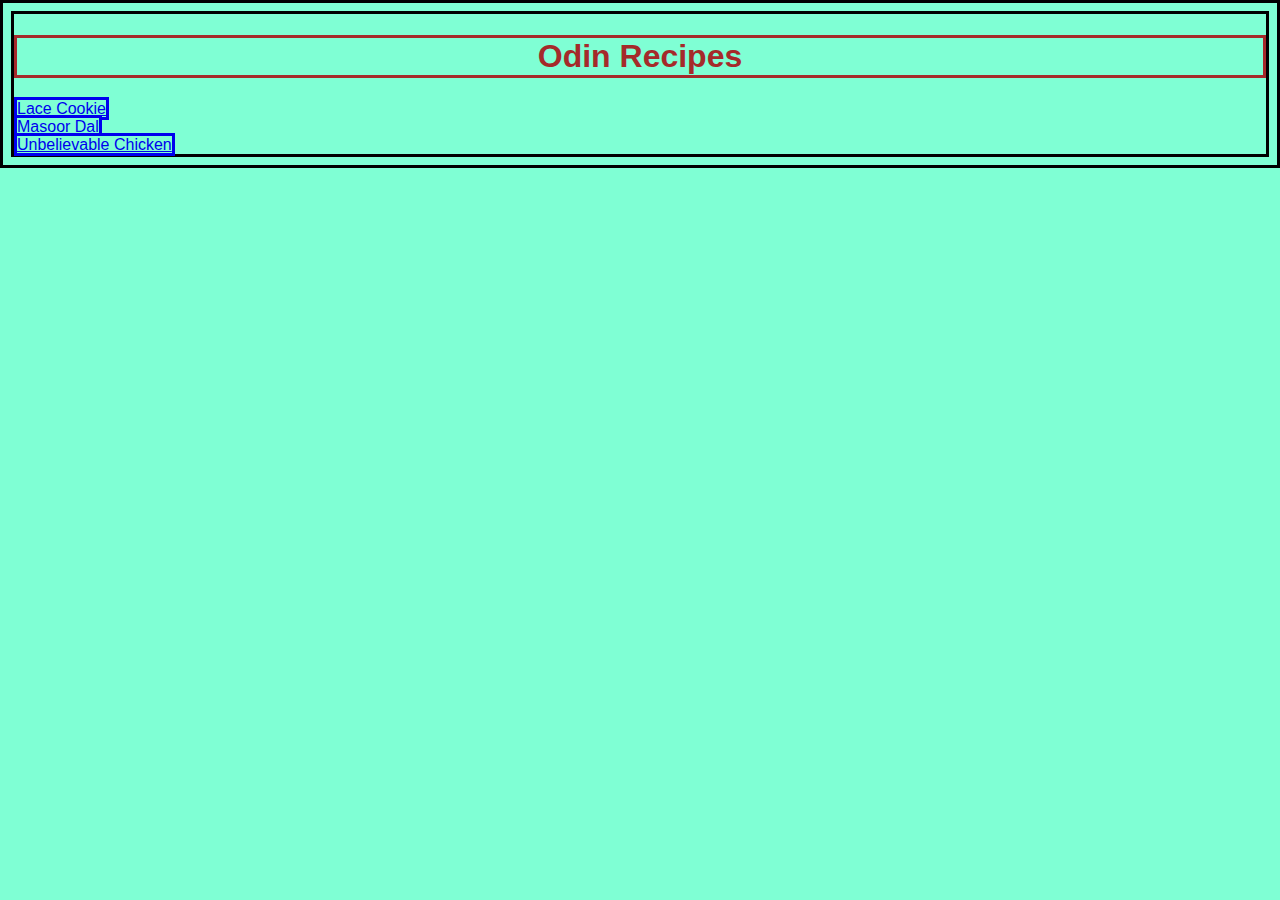
<file: index.html>
<!DOCTYPE html>
<html lang="en">
<head>
    <meta charset="UTF-8">
    <meta http-equiv="X-UA-Compatible" content="IE=edge">
    <meta name="viewport" content="width=device-width, initial-scale=1.0">
    <title>The Odin Project Recipes</title>
    <link rel="stylesheet" href="style.css">
</head>
<body>
    <h1>Odin Recipes</h1>
    
    <a href="./recipes/lace_cookie.html">Lace Cookie</a>
    <br>
    <a href="./recipes/masoor_dal.html">Masoor Dal</a>
    <br>
    <a href="./recipes/unbelievable_chicken.html">Unbelievable Chicken</a>

</body>
</html>
</file>
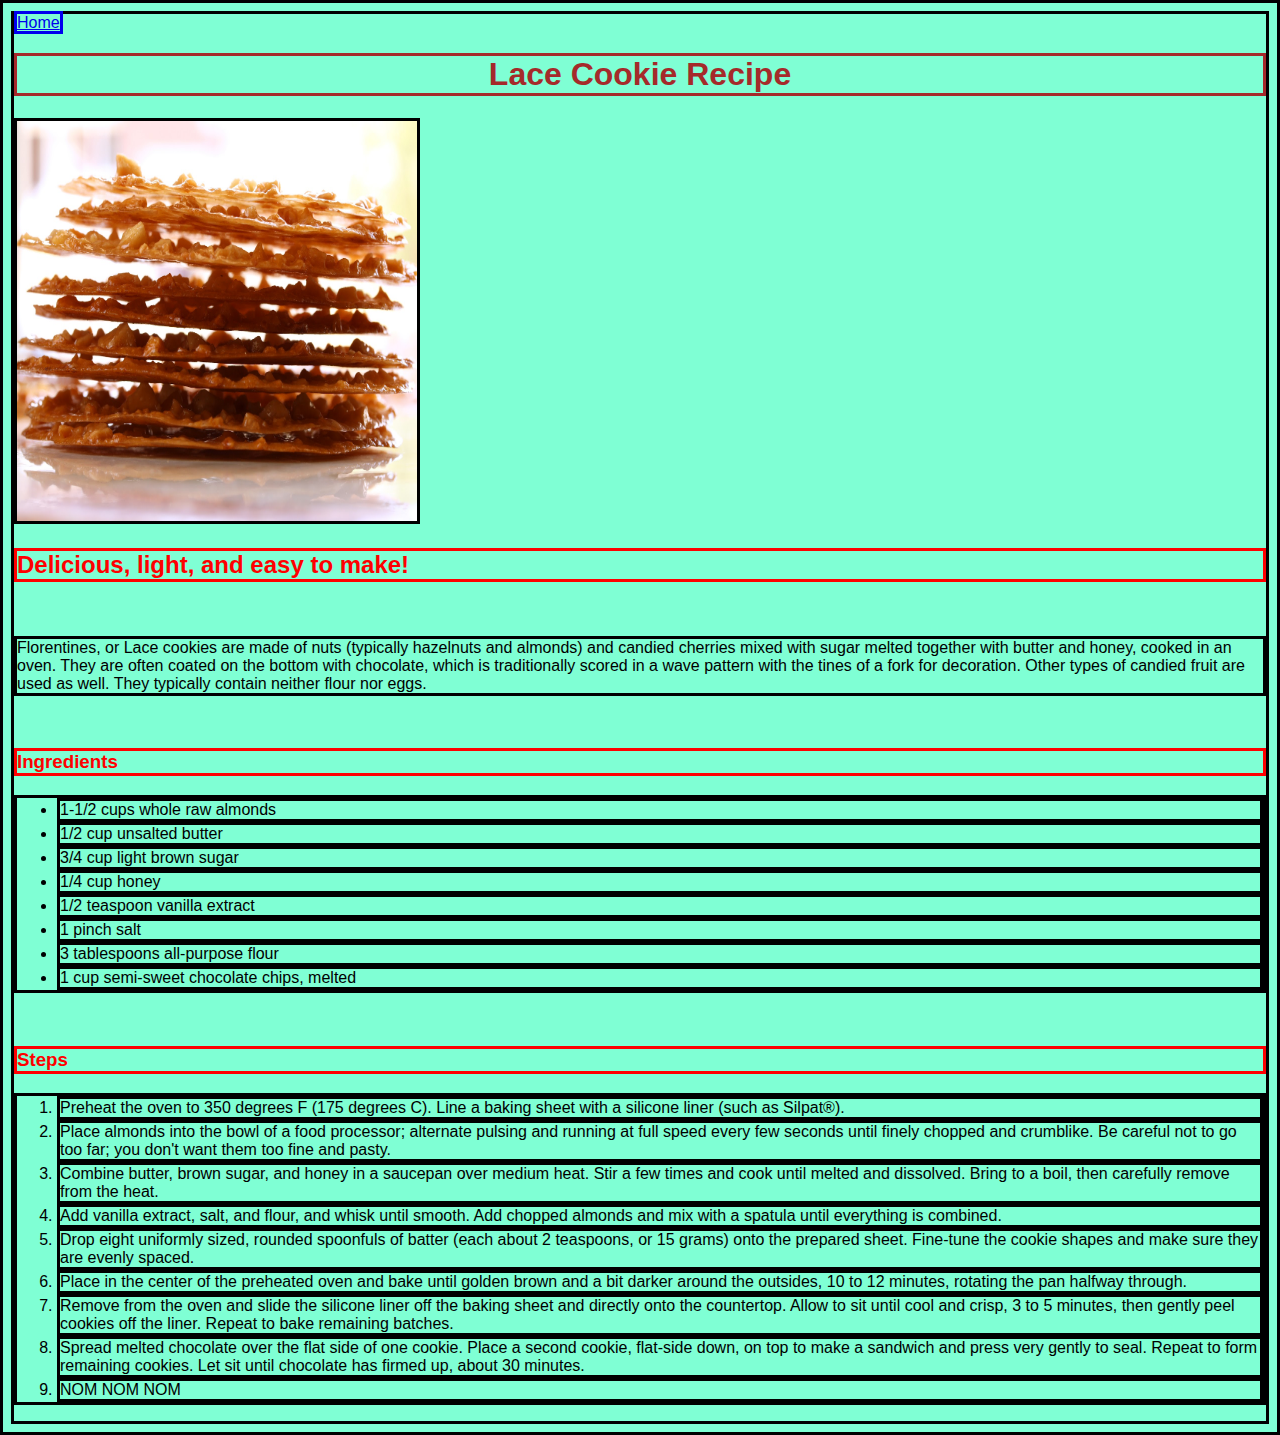
<file: recipes/lace_cookie.html>
<!DOCTYPE html>
<html lang="en">
<head>
    <meta charset="UTF-8">
    <meta http-equiv="X-UA-Compatible" content="IE=edge">
    <meta name="viewport" content="width=device-width, initial-scale=1.0">
    <title>Lace Cookie</title>
    <link rel="stylesheet" href="../style.css">
</head>
<body>
    <a href="../index.html">Home</a>
    <h1>Lace Cookie Recipe</h1>
    <img src="./res/lace_cookie.JPG" width="400" height="400">
    <h2>Delicious, light, and easy to make!</h2>
    <br>
    <p>Florentines, or Lace cookies are made of nuts (typically hazelnuts and almonds) and candied cherries mixed with sugar melted together
    with butter and honey, cooked in an oven. They are often coated on the bottom with chocolate, which is traditionally
    scored in a wave pattern with the tines of a fork for decoration. Other types of candied fruit are used as well. They
    typically contain neither flour nor eggs.</p>
    <br>
    <h3>Ingredients</h3>
    <ul>
        <li>1-1/2 cups whole raw almonds</li>
        <li>1/2 cup unsalted butter</li>
        <li>3/4 cup light brown sugar</li>
        <li>1/4 cup honey</li>
        <li>1/2 teaspoon vanilla extract</li>
        <li>1 pinch salt</li>
        <li>3 tablespoons all-purpose flour</li>
        <li>1 cup semi-sweet chocolate chips, melted</li>
    </ul>
    <br>
    <h3>Steps</h3>
    <ol>
        <li>Preheat the oven to 350 degrees F (175 degrees C). Line a baking sheet with a silicone liner (such as Silpat®).</li>
        <li>Place almonds into the bowl of a food processor; alternate pulsing and running at full speed every few seconds until finely chopped and crumblike. Be careful not to go too far; you don't want them too fine and pasty.</li>
        <li>Combine butter, brown sugar, and honey in a saucepan over medium heat. Stir a few times and cook until melted and dissolved. Bring to a boil, then carefully remove from the heat.</li>
        <li>Add vanilla extract, salt, and flour, and whisk until smooth. Add chopped almonds and mix with a spatula until everything is combined.</li>
        <li>Drop eight uniformly sized, rounded spoonfuls of batter (each about 2 teaspoons, or 15 grams) onto the prepared sheet. Fine-tune the cookie shapes and make sure they are evenly spaced.</li>
        <li>Place in the center of the preheated oven and bake until golden brown and a bit darker around the outsides, 10 to 12 minutes, rotating the pan halfway through.</li>
        <li>Remove from the oven and slide the silicone liner off the baking sheet and directly onto the countertop. Allow to sit until cool and crisp, 3 to 5 minutes, then gently peel cookies off the liner. Repeat to bake remaining batches.</li>
        <li>Spread melted chocolate over the flat side of one cookie. Place a second cookie, flat-side down, on top to make a sandwich and press very gently to seal. Repeat to form remaining cookies. Let sit until chocolate has firmed up, about 30 minutes.</li>
        <li>NOM NOM NOM</li>


    </ol>


</body>
</html>
</file>
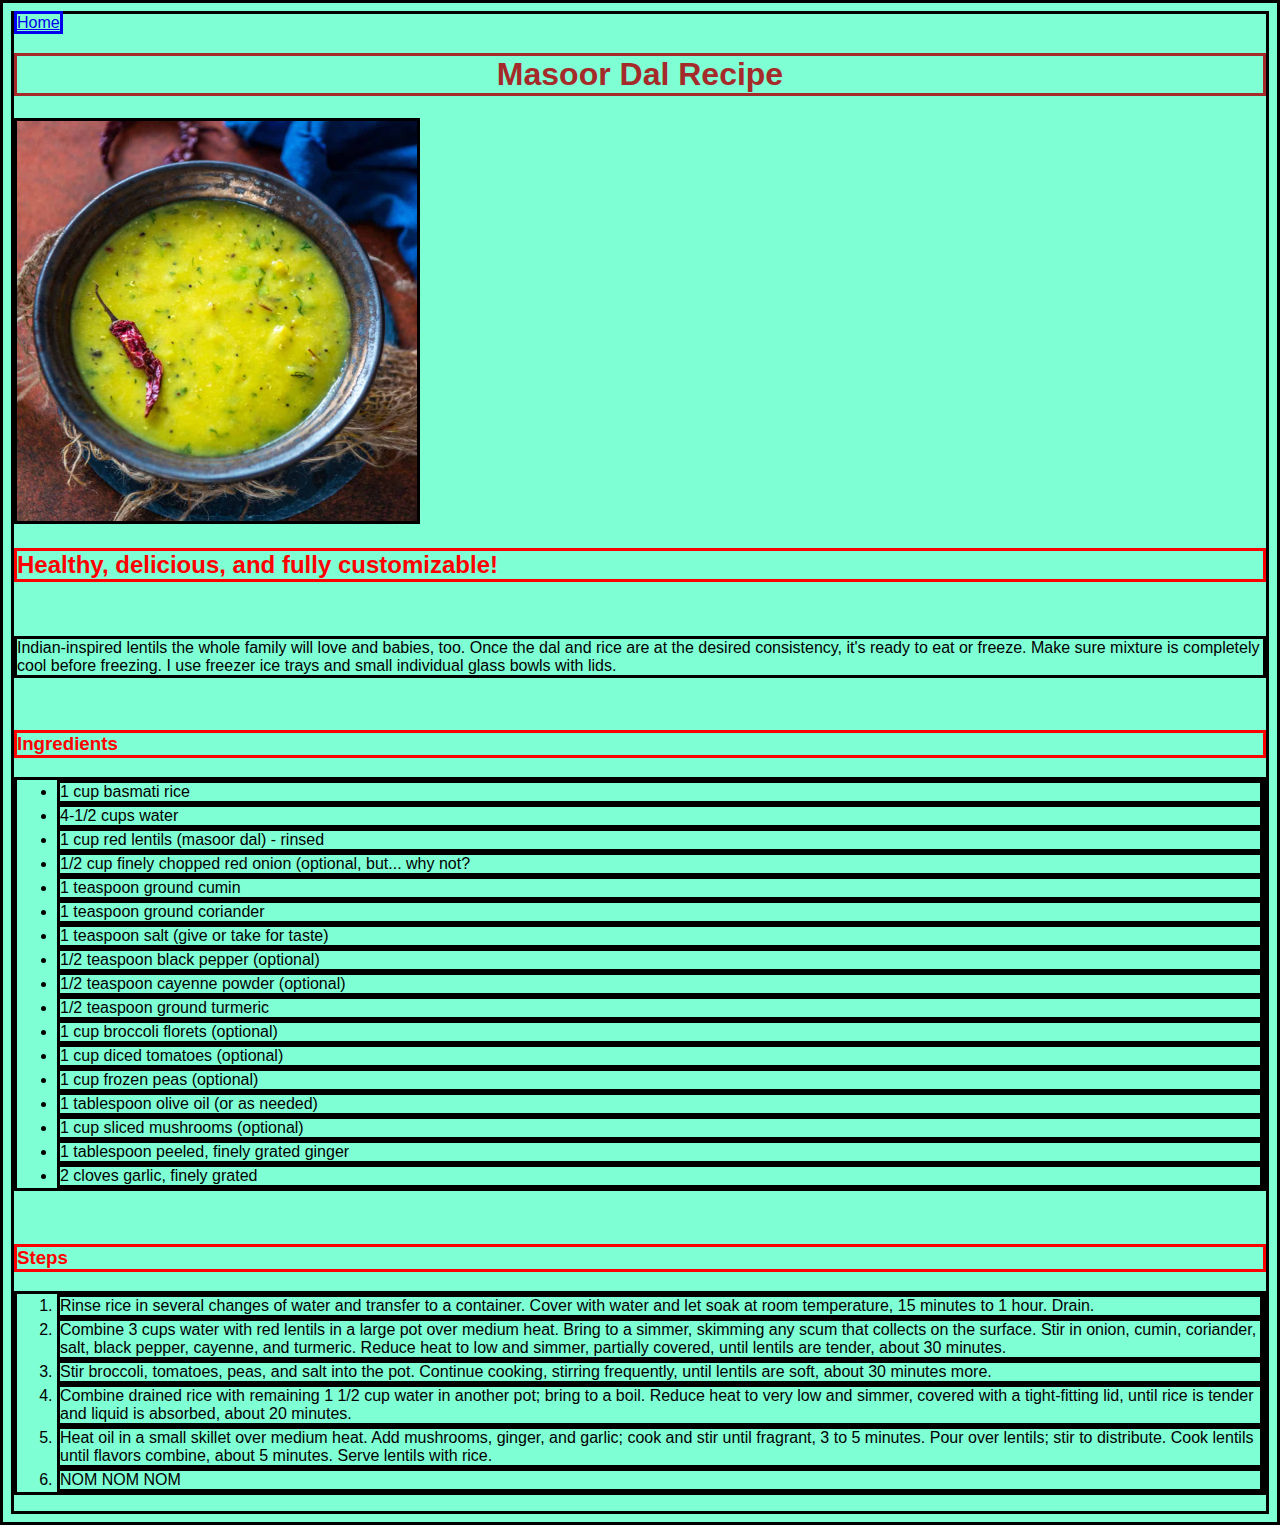
<file: recipes/masoor_dal.html>
<!DOCTYPE html>
<html lang="en">

<head>
    <meta charset="UTF-8">
    <meta http-equiv="X-UA-Compatible" content="IE=edge">
    <meta name="viewport" content="width=device-width, initial-scale=1.0">
    <title>Masoor Dal</title>
    <link rel="stylesheet" href="../style.css">
</head>

<body>
    <a href="../index.html">Home</a>
    <h1>Masoor Dal Recipe</h1>
    <img src="./res/masoor_dal.jpg" width="400" height="400">
    <h2>Healthy, delicious, and fully customizable!</h2>
    <br>
    <p>Indian-inspired lentils the whole family will love and babies, too. Once the dal and rice are at the desired
    consistency, it's ready to eat or freeze. Make sure mixture is completely cool before freezing. I use freezer ice trays
    and small individual glass bowls with lids.</p>
    <br>
    <h3>Ingredients</h3>
    <ul>
        <li>1 cup basmati rice</li>
        <li>4-1/2 cups water</li>
        <li>1 cup red lentils (masoor dal) - rinsed</li>
        <li>1/2 cup finely chopped red onion (optional, but... why not?</li>
        <li>1 teaspoon ground cumin</li>
        <li>1 teaspoon ground coriander</li>
        <li>1 teaspoon salt (give or take for taste)</li>
        <li>1/2 teaspoon black pepper (optional)</li>
        <li>1/2 teaspoon cayenne powder (optional)</li>
        <li>1/2 teaspoon ground turmeric</li>
        <li>1 cup broccoli florets (optional)</li>
        <li>1 cup diced tomatoes (optional)</li>
        <li>1 cup frozen peas (optional)</li>
        <li>1 tablespoon olive oil (or as needed)</li>
        <li>1 cup sliced mushrooms (optional)</li>
        <li>1 tablespoon peeled, finely grated ginger</li>
        <li>2 cloves garlic, finely grated</li>
    </ul>
    <br>
    <h3>Steps</h3>
    <ol>
        <li>Rinse rice in several changes of water and transfer to a container. Cover with water and let soak at room temperature, 
            15 minutes to 1 hour. Drain.</li>
        <li>Combine 3 cups water with red lentils in a large pot over medium heat. Bring to a simmer, skimming any scum that
        collects on the surface. Stir in onion, cumin, coriander, salt, black pepper, cayenne, and turmeric. Reduce heat to low
        and simmer, partially covered, until lentils are tender, about 30 minutes.</li>
        <li>Stir broccoli, tomatoes, peas, and salt into the pot. Continue cooking, stirring frequently, until lentils are soft,
        about 30 minutes more.</li>
        <li>Combine drained rice with remaining 1 1/2 cup water in another pot; bring to a boil. Reduce heat to very low and simmer,
        covered with a tight-fitting lid, until rice is tender and liquid is absorbed, about 20 minutes.
    </li>

    <li>Heat oil in a small skillet over medium heat. Add mushrooms, ginger, and garlic; cook and stir until fragrant, 3 to 5
    minutes. Pour over lentils; stir to distribute. Cook lentils until flavors combine, about 5 minutes. Serve lentils with
    rice.</li>
        <li>NOM NOM NOM</li>


    </ol>


</body>

</html>
</file>
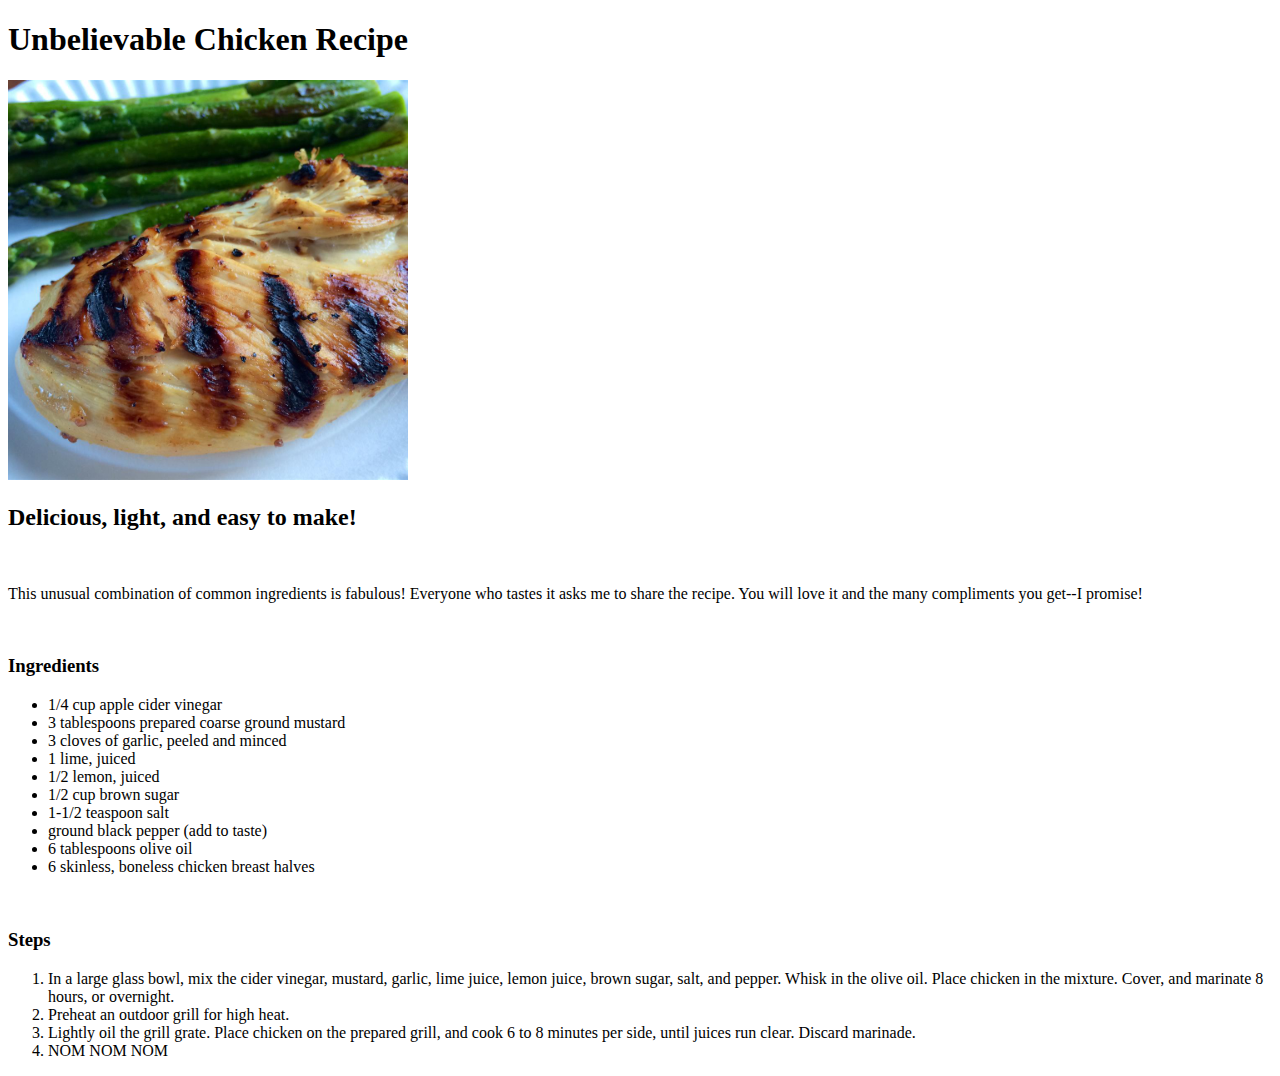
<file: recipes/unbelievable chicken.html>
<!DOCTYPE html>
<html lang="en">

<head>
    <meta charset="UTF-8">
    <meta http-equiv="X-UA-Compatible" content="IE=edge">
    <meta name="viewport" content="width=device-width, initial-scale=1.0">
    <title>Unbelievable Chicken</title>
</head>

<body>
    <h1>Unbelievable Chicken Recipe</h1>
    <img src="./res/unbelievable_chicken.jpg" width="400" height="400">
    <h2>Delicious, light, and easy to make!</h2>
    <br>
    <p>This unusual combination of common ingredients is fabulous! Everyone who tastes it asks me to share the recipe. You will
    love it and the many compliments you get--I promise!</p>
    <br>
    <h3>Ingredients</h3>
    <ul>
        <li>1/4 cup apple cider vinegar</li>
        <li>3 tablespoons prepared coarse ground mustard</li>
        <li>3 cloves of garlic, peeled and minced</li>
        <li>1 lime, juiced</li>
        <li>1/2 lemon, juiced</li>
        <li>1/2 cup brown sugar</li>
        <li>1-1/2 teaspoon salt</li>
        <li>ground black pepper (add to taste)</li>
        <li>6 tablespoons olive oil</li>
        <li>6 skinless, boneless chicken breast halves</li>

    </ul>
    <br>
    <h3>Steps</h3>
    <ol>

        <li>In a large glass bowl, mix the cider vinegar, mustard, garlic, lime juice, lemon juice, brown sugar, salt, and pepper.
        Whisk in the olive oil. Place chicken in the mixture. Cover, and marinate 8 hours, or overnight.
</li>

<li>Preheat an outdoor grill for high heat.

</li>

<li>Lightly oil the grill grate. Place chicken on the prepared grill, and cook 6 to 8 minutes per side, until juices run
clear. Discard marinade.</li>
        <li>NOM NOM NOM</li>


    </ol>


</body>

</html>
</file>
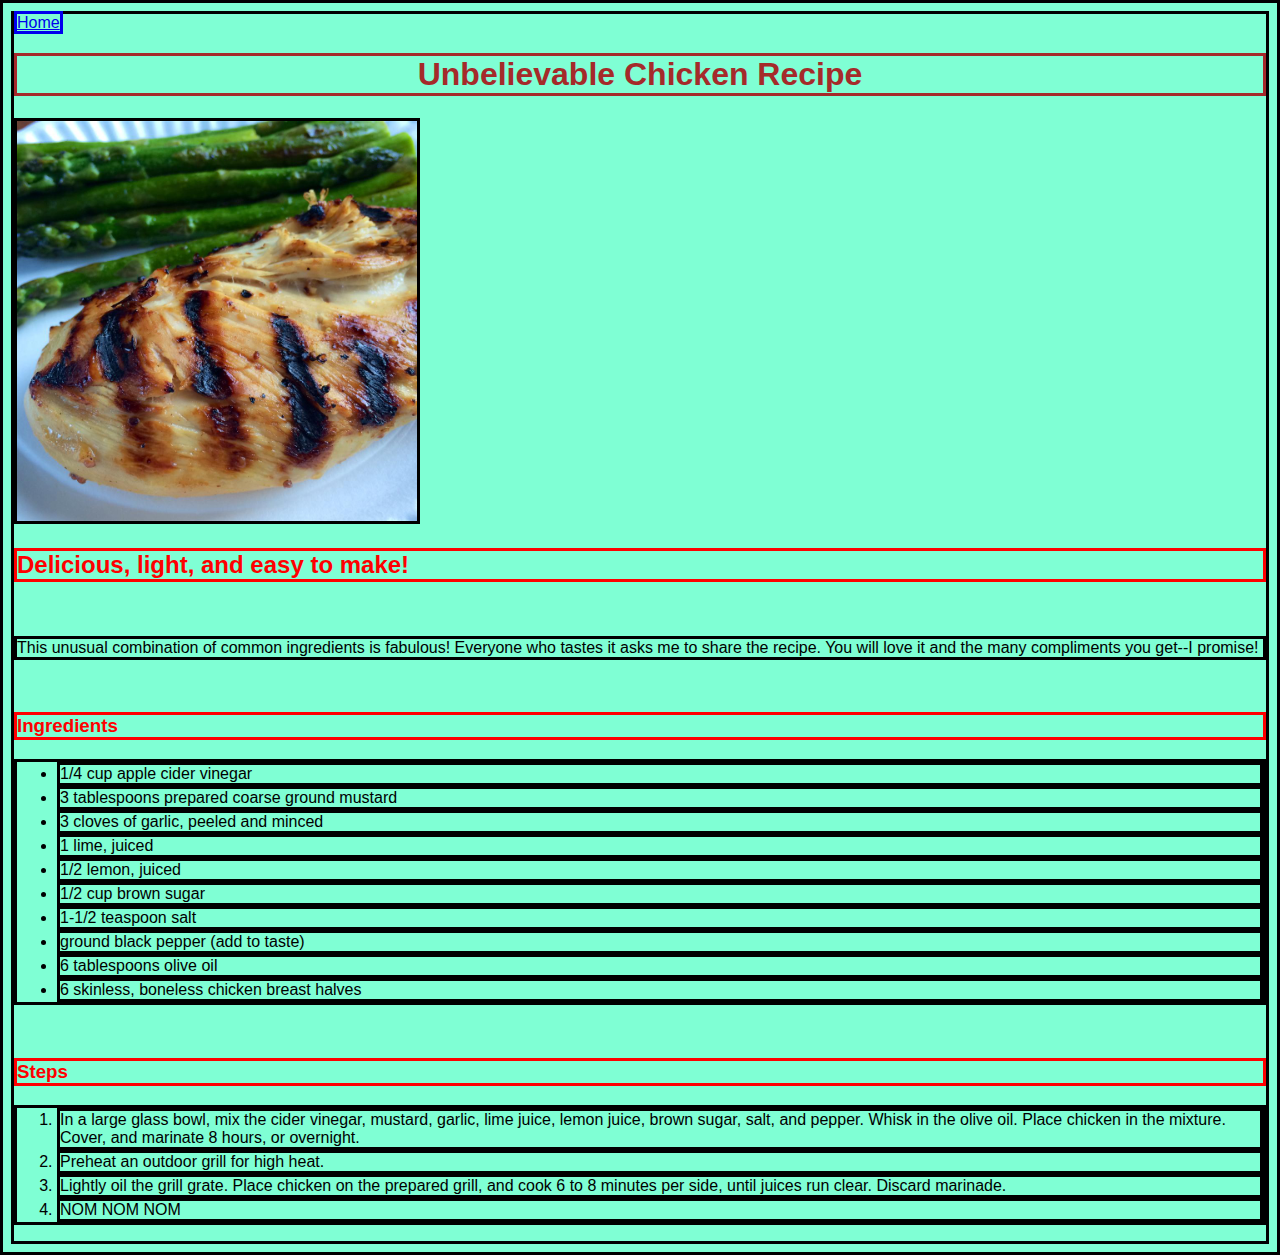
<file: recipes/unbelievable_chicken.html>
<!DOCTYPE html>
<html lang="en">

<head>
    <meta charset="UTF-8">
    <meta http-equiv="X-UA-Compatible" content="IE=edge">
    <meta name="viewport" content="width=device-width, initial-scale=1.0">
    <title>Unbelievable Chicken</title>
    <link rel="stylesheet" href="../style.css">
</head>

<body>
    <a href="../index.html">Home</a>
    <h1>Unbelievable Chicken Recipe</h1>
    <img src="./res/unbelievable_chicken.jpg" width="400" height="400">
    <h2>Delicious, light, and easy to make!</h2>
    <br>
    <p>This unusual combination of common ingredients is fabulous! Everyone who tastes it asks me to share the recipe.
        You will
        love it and the many compliments you get--I promise!</p>
    <br>
    <h3>Ingredients</h3>
    <ul>
        <li>1/4 cup apple cider vinegar</li>
        <li>3 tablespoons prepared coarse ground mustard</li>
        <li>3 cloves of garlic, peeled and minced</li>
        <li>1 lime, juiced</li>
        <li>1/2 lemon, juiced</li>
        <li>1/2 cup brown sugar</li>
        <li>1-1/2 teaspoon salt</li>
        <li>ground black pepper (add to taste)</li>
        <li>6 tablespoons olive oil</li>
        <li>6 skinless, boneless chicken breast halves</li>

    </ul>
    <br>
    <h3>Steps</h3>
    <ol>

        <li>In a large glass bowl, mix the cider vinegar, mustard, garlic, lime juice, lemon juice, brown sugar, salt,
            and pepper.
            Whisk in the olive oil. Place chicken in the mixture. Cover, and marinate 8 hours, or overnight.
        </li>

        <li>Preheat an outdoor grill for high heat.

        </li>

        <li>Lightly oil the grill grate. Place chicken on the prepared grill, and cook 6 to 8 minutes per side, until
            juices run
            clear. Discard marinade.</li>
        <li>NOM NOM NOM</li>


    </ol>


</body>

</html>
</file>
<file: style.css>
* {
    font-family: 'Franklin Gothic Medium', 'Arial Narrow', Arial, sans-serif;
    background-color: aquamarine;
    border-style: solid;
}

h1 {
    color: brown;
    text-justify: auto;
    align-items: center;
    text-align: center;

}
h2 {
    color: red;
}
h3 {
    color: red;
}

img {
    align-content: center;
}

p

ul
li
ol
</file>
